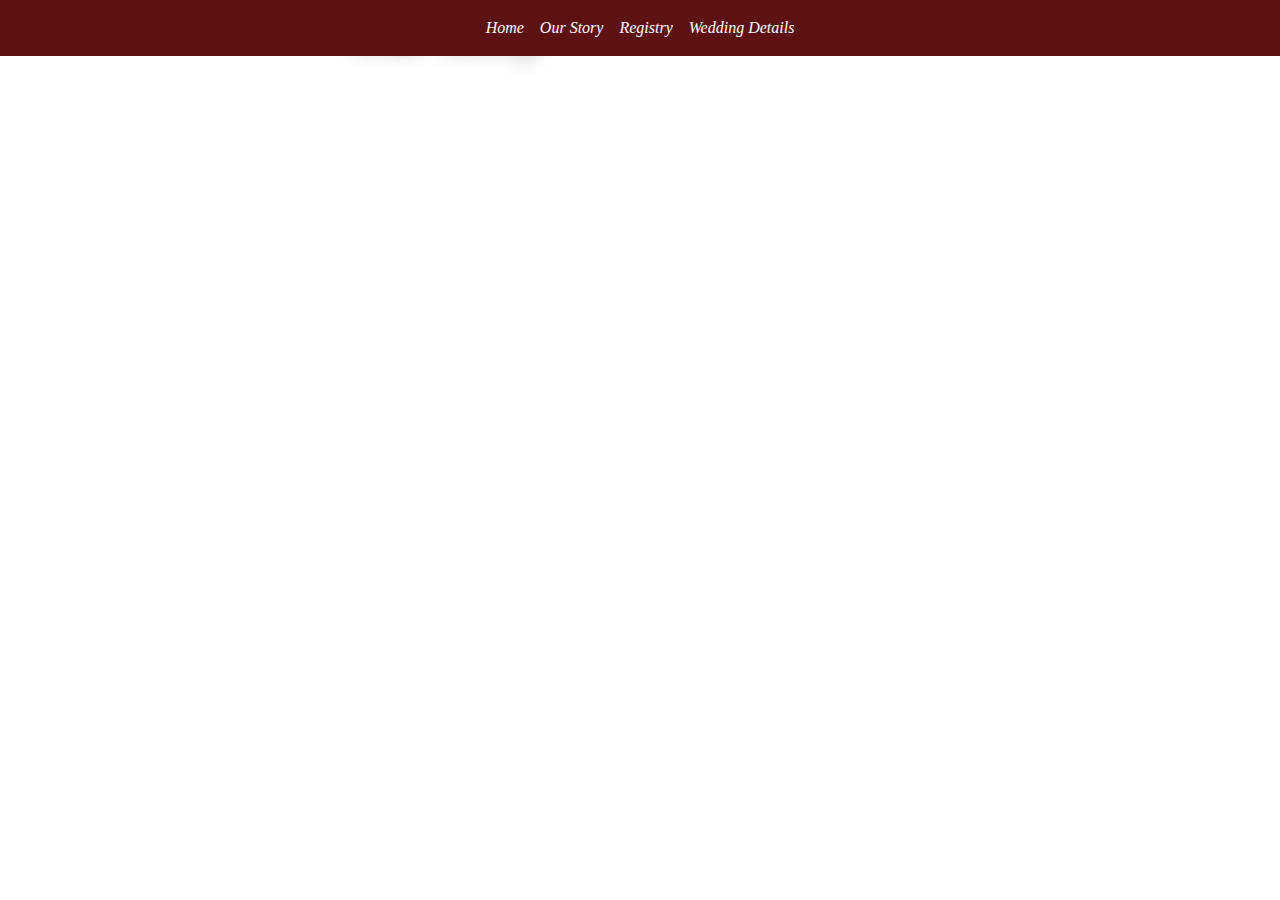
<file: about_us.html>
<!doctype html>
<html>
	<meta name="viewport" content="width=device-width, initial-scale=1.0">
	
	<!-- <script src="../libraries/jquery-3.6.1.min.js"></script> -->

<!-- jQuery library -->
<script src="https://ajax.googleapis.com/ajax/libs/jquery/3.6.0/jquery.min.js"></script>
<!-- Latest compiled and minified CSS -->
<link href="https://cdn.jsdelivr.net/npm/bootstrap@5.2.1/dist/css/bootstrap.min.css" rel="stylesheet">

<!-- Latest compiled JavaScript -->
<script src="https://cdn.jsdelivr.net/npm/bootstrap@5.2.1/dist/js/bootstrap.bundle.min.js"></script>


  <script src="nav.js"></script>
  
  <link rel="stylesheet" href="style/index.css">
  <script src="index.js"></script>
	
	<head>
		<title>Michael & Sandra Wedding | Our Story</title>
	</head>
	<body>
		<div id="navbar"></div>
		<div class="container">
			<div class="row">
				<div class="col-lg-8">
					<div class="row">
						<h2>Our Story</h2>
					</div>
					<div class="row">
						<h1></h1>
					</div>
				</div>
			</div>

			<div class="row">
				<div class="col">
					<p></p>
				</div>
			</div>
			
			<div class="row">
				
				
					
					<br><br>
					
					</p>
			</div>
		</div>

	</body>
</html>
</file>
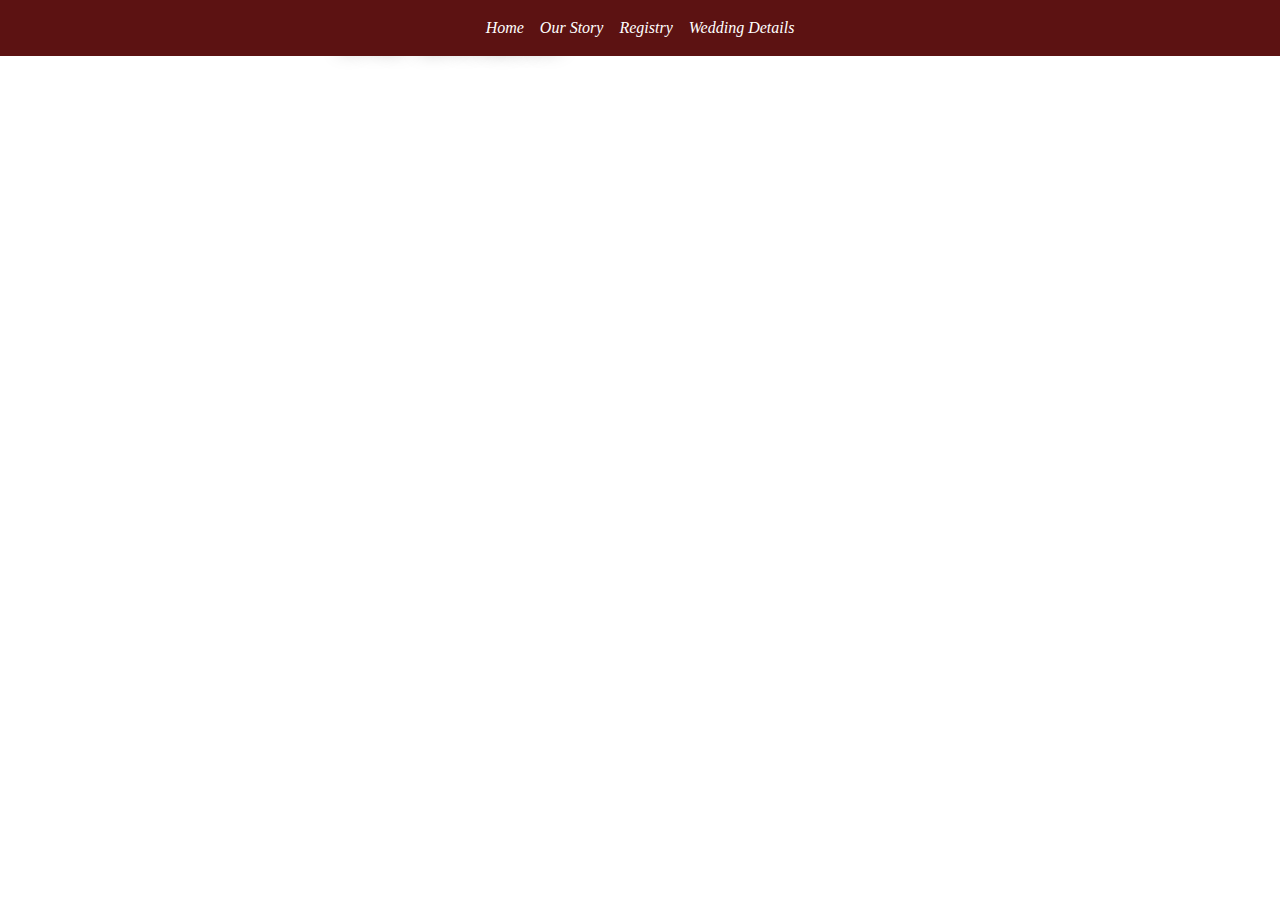
<file: more_info.html>
<!doctype html>
<html>
	<meta name="viewport" content="width=device-width, initial-scale=1.0">
	
	<!-- <script src="../libraries/jquery-3.6.1.min.js"></script> -->

<!-- jQuery library -->
<script src="https://ajax.googleapis.com/ajax/libs/jquery/3.6.0/jquery.min.js"></script>
<!-- Latest compiled and minified CSS -->
<link href="https://cdn.jsdelivr.net/npm/bootstrap@5.2.1/dist/css/bootstrap.min.css" rel="stylesheet">

<!-- Latest compiled JavaScript -->
<script src="https://cdn.jsdelivr.net/npm/bootstrap@5.2.1/dist/js/bootstrap.bundle.min.js"></script>


  <script src="nav.js"></script>
  
  <link rel="stylesheet" href="style/index.css">
  <script src="index.js"></script>
	
	<head>
		<title>Michael & Sandra Wedding | Details</title>
	</head>
	<body>
		<div id="navbar"></div>
		<div class="container">
			<div class="row">
				<div class="col-lg-8">
					<div class="row">
						<h2>The Details</h2>
					</div>
					<div class="row">
						<h1></h1>
					</div>
				</div>
			</div>

			<div class="row">
				<div class="col">
					<p></p>
				</div>
			</div>
			
			<div class="row">
				
				
					
					<br><br>
					
					</p>
			</div>
		</div>

	</body>
</html>
</file>
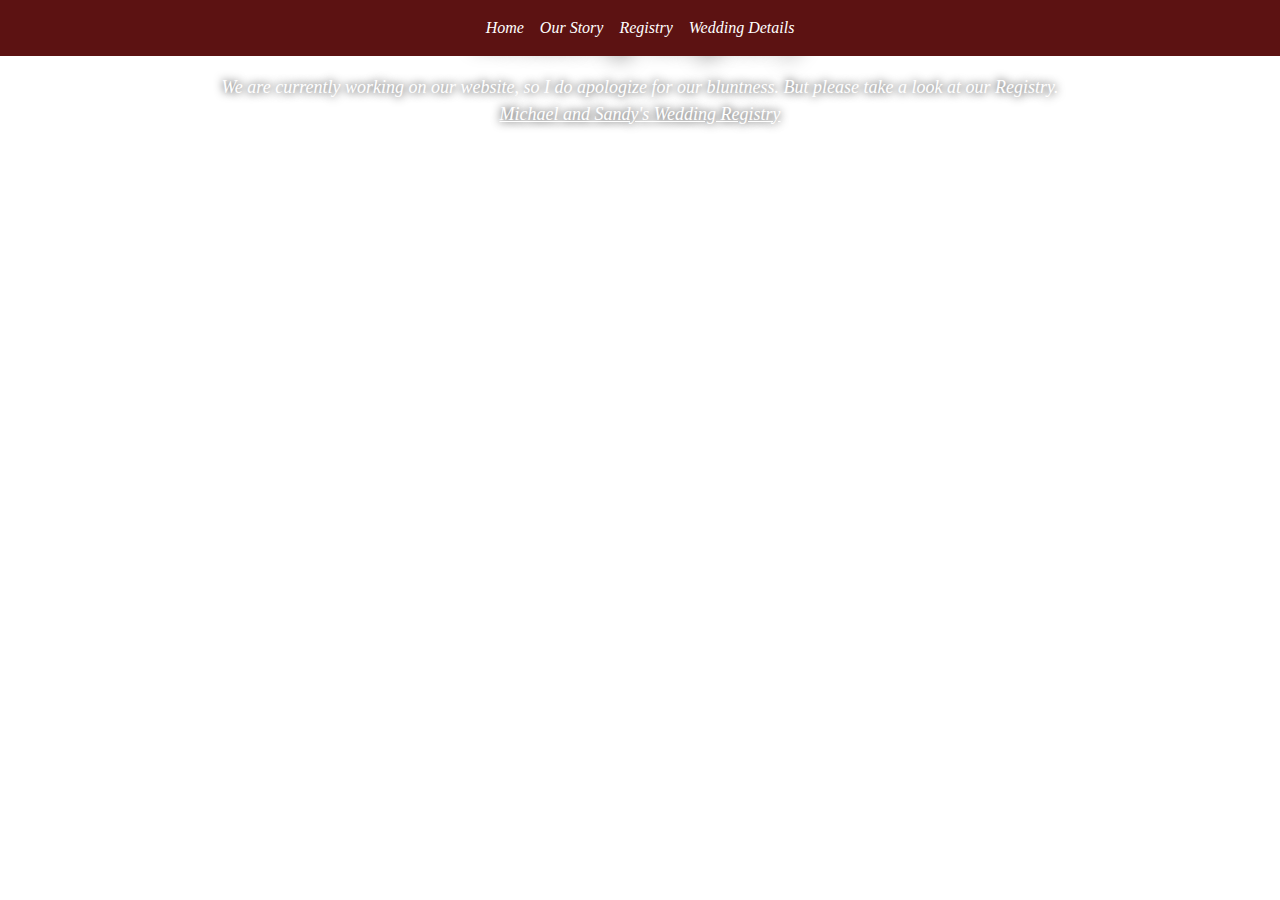
<file: registry.html>
<!doctype html>
<html>
	<meta name="viewport" content="width=device-width, initial-scale=1.0">
	
	<!-- <script src="../libraries/jquery-3.6.1.min.js"></script> -->

<!-- jQuery library -->
<script src="https://ajax.googleapis.com/ajax/libs/jquery/3.6.0/jquery.min.js"></script>
<!-- Latest compiled and minified CSS -->
<link href="https://cdn.jsdelivr.net/npm/bootstrap@5.2.1/dist/css/bootstrap.min.css" rel="stylesheet">

<!-- Latest compiled JavaScript -->
<script src="https://cdn.jsdelivr.net/npm/bootstrap@5.2.1/dist/js/bootstrap.bundle.min.js"></script>


  <script src="nav.js"></script>
  
  <link rel="stylesheet" href="style/index.css">
  <link rel="stylesheet" href="style/registry.css">
  <script src="index.js"></script>
	
	<head>
		<title>Michael & Sandra Wedding | Registry</title>
	</head>
	<body>
		<div id="navbar"></div>
		<div class="test_arrow"></div>
		<div class="container">
			<div class="row">
				<div class="col-lg-12">
					<div class="row">
						<h2>Wedding Registry</h2>
					</div>
					<div class="row">
						<h1></h1>
						<div class="fancy_content">
							<p>We are currently working on our website, so I do apologize for our
								bluntness. But please take a look at our Registry.
								<br><a href="https://withjoy.com/sandra-and-michael-eclrflr6de001a01wn5ws93hz1s/registry">Michael and Sandy's Wedding Registry</a>
							</p>
						</div>
						
					</div>
				</div>
			</div>

			<div class="row">
				<div class="col">
					<p></p>
				</div>
			</div>
			
			<div class="row">
				
				
					
					<br><br>
					
					</p>
			</div>
		</div>

	</body>
</html>
</file>
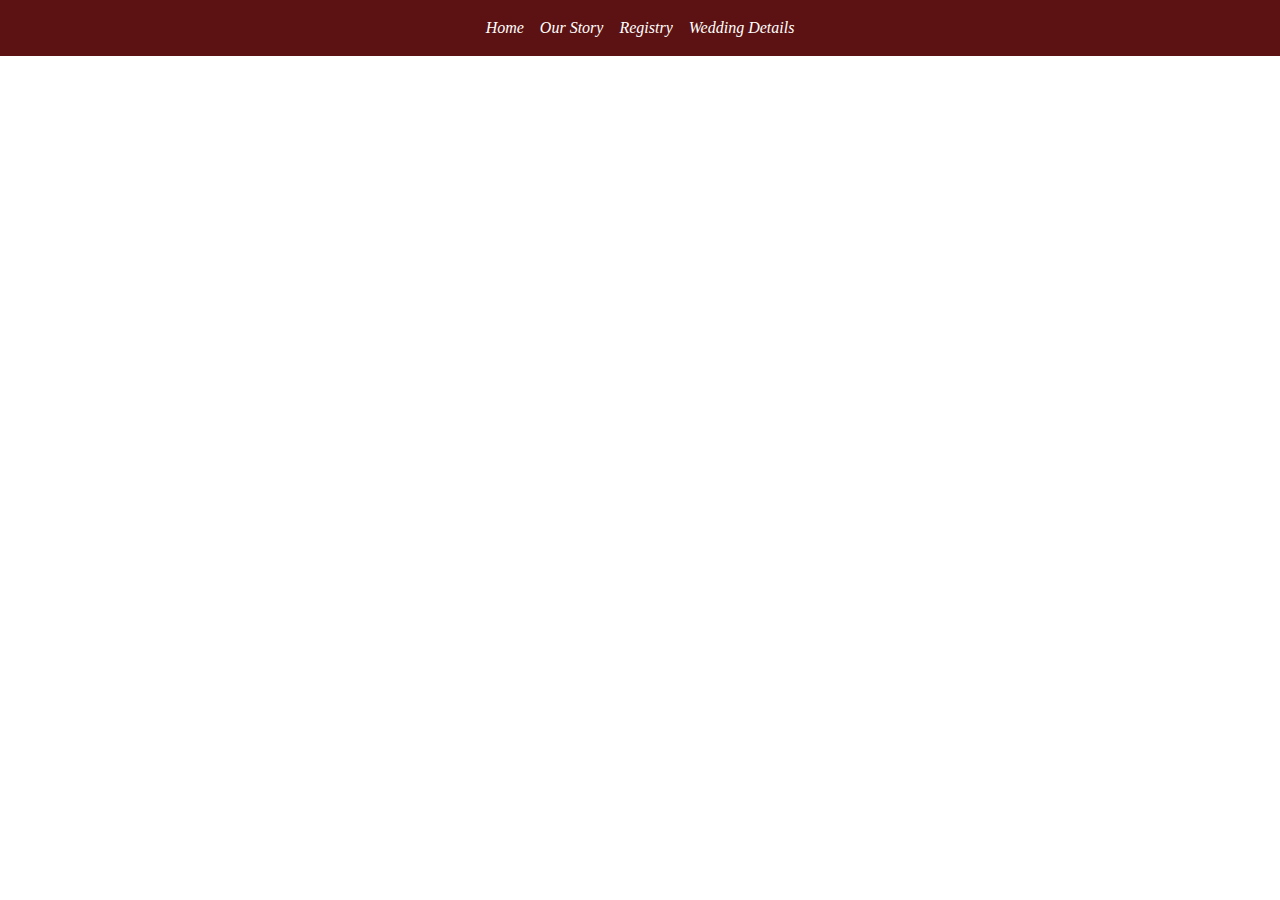
<file: template.html>
<!doctype html>
<html>
	<meta name="viewport" content="width=device-width, initial-scale=1.0">
	
	<!-- <script src="../libraries/jquery-3.6.1.min.js"></script> -->

<!-- jQuery library -->
<script src="https://ajax.googleapis.com/ajax/libs/jquery/3.6.0/jquery.min.js"></script>
<!-- Latest compiled and minified CSS -->
<link href="https://cdn.jsdelivr.net/npm/bootstrap@5.2.1/dist/css/bootstrap.min.css" rel="stylesheet">

<!-- Latest compiled JavaScript -->
<script src="https://cdn.jsdelivr.net/npm/bootstrap@5.2.1/dist/js/bootstrap.bundle.min.js"></script>


  <script src="nav.js"></script>
  
  <link rel="stylesheet" href="style/index.css">
  <script src="index.js"></script>
	
	<head>
		<title>Michael & Sandra Wedding</title>
	</head>
	<body>
		<div id="navbar"></div>
		<div class="container">
			<div class="row">
				<div class="col-lg-8">
					<div class="row">
						<h2></h2>
					</div>
					<div class="row">
						<h1></h1>
					</div>
				</div>
			</div>

			<div class="row">
				<div class="col">
					<p></p>
				</div>
			</div>
			
			<div class="row">
				
				
					
					<br><br>
					
					</p>
			</div>
		</div>

	</body>
</html>
</file>
<file: style/index.css>
body {
    animation: fadeInAnimation ease 3s;
    animation-iteration-count: 1;
    animation-fill-mode: forwards;
}

/* body {
    background-image: url('../images/S&M_Engagement-161.jpg'); 
    background-size: cover;
    align-items: center;
    display: flex;
    flex-direction: column;
    
} */

p {
    color:rgb(255, 255, 255);
    text-align: center;
    text-shadow: 0px 0px 10px black;
    font-size: large;
    font-family: 'IM Fell English';
    font-style: italic;
}

h1 {
    /* color:rgba(168, 168, 168, 1); */
    color:rgb(255, 255, 255);
    font-size: 7em;
    /* font-family: "Milo Serif"; */
    font-family: 'IM Fell English';
    font-style: italic;
    text-shadow: -2px 2px 20px black;
}

h2 {
    color:rgb(255, 255, 255);
    font-size: 3em;
    /* font-family: "Helvetica Neue"; */
    font-family: 'IM Fell English';
    font-style: italic;
    text-shadow: -2px 2px 20px black;
    text-align: center;
}

h3 {
    color:rgb(255, 255, 255);
    font-size: 2em;
    /* font-family: "Helvetica Neue"; */
    font-family: 'IM Fell English';
    font-style: italic;
    text-shadow: -2px 2px 20px black;
    text-align: center;
}

a {
    color: #ffffff;
}



.fade {
    margin: 50px;
    padding: 50px;
    opacity: 1;
}


@keyframes fadeInAnimation {
    0% {
        opacity: 0;
    }
    100% {
        opacity: 1;
    }
}

.fade {
    margin: 50px;
    padding: 50px;
    opacity: 1;
  }

#navbar {
    width: 100%;
    background-color: #5c1212;
    
    /* padding: 10px; */
    position: fixed;
    top: 0;
    z-index: 1000;
}

/* Adding to Bootstrap class */
.nav-link {
    color:rgb(255, 255, 255);
    font-family: 'IM Fell English';
    font-style: italic;
}

/* Adding to Bootstrap class */
.nav-item a:hover {
    font-weight: bold;
}


.nav_title {
color: orange;
/* text-shadow: 1px 1px 1px black; */
text-shadow: 1px 0 0 #000, 0 -1px 0 #000, 0 1px 0 #000, -1px 0 0 #000;
padding-left: 20px;
}

/*Wrapper for all main content in a page */
.page_content {
padding: 50px;
}



.our_story {
    background-color: #5c1212;
}

.custom-toggler {
    padding: 0.5rem;
    border: 0.2rem solid white;
}

div.transbox {
    background-color: rgba(99, 25, 25, 0.8);
    -webkit-backdrop-filter: blur(5px);
    backdrop-filter: blur(5px);
}

.tall-pictures {
    max-height: 50%;
    max-width: 50%;
}


.section {
    height: 100vh;
    display: grid;
    justify-content: center;
    align-items: center;
    color: rgb(255, 255, 255);
    background-size: cover;
    background-repeat: no-repeat;
    /* background-position: center; */
    /* height: 25rem; */
    max-width: inherit;
    
    /* background-attachment: fixed;  */


}


#section1 {
    background-image: url('../images/S&M_Engagement-161.jpg'); 
    /* background-size: cover;
    align-items: center;
    display: flex;
    flex-direction: column; */
    background-attachment: fixed; 
}

#our_story_section {
    /* background-image: url('../images/S&M_Engagement-161.jpg');      */
    background-color: #5c1212;
    height: fit-content;
    padding-top: 5rem;
    padding-bottom: 5rem;
}

#section3 {
    background-image: url('../images/S&M_Engagement-94.jpg');  
}


#section4 {
    background-image: url('../images/S&M_Engagement-152.jpg');  
}

#registry_section {
    background-color: #5c1212;
    height: fit-content;
    padding-top: 5rem;
    padding-bottom: 5rem;
}

#section5 {
    /* background-image: url('../images/S&M_Engagement-152.jpg');   */
    background-color: #5c1212;
}

#photo_gallery {
    background-color: #5c1212;

    
    /* background-position: center; */
    /* height: 25rem; */
    max-width: inherit;
}



@media (max-width: 767px) {
    .section {
        /* background-size: contain;  */
        background-position: center;
    }
    h1 {
        font-size: 3rem;
    }
    #section1 {
        background-image: url('../images/S&M_Engagement-43-crop.jpg');  
        background-attachment: unset;
    }
    
    .tall-pictures {
        max-height: 100%;
        max-width: 100%;
    }
    /* h2 {
        font-family: 'Milo Serif';
    }
    p {
        font-family: 'Milo Serif';
    } */

}
</file>
<file: style/registry.css>
.fancy_content {
    /* background-image: url('../images/victorian_pic_frame.jpg'); */
    /* height: 80rem;
    background-size: contain;
    margin: auto;
    padding: 10em; */
    font-family: Copperplate, Papyrus, fantasy;
    font-size: 2em;
    background-repeat: no-repeat;
}

/* p {
    color: rgb(84 0 0);
} */

.test_arrow {
    display: none;
}
</file>
